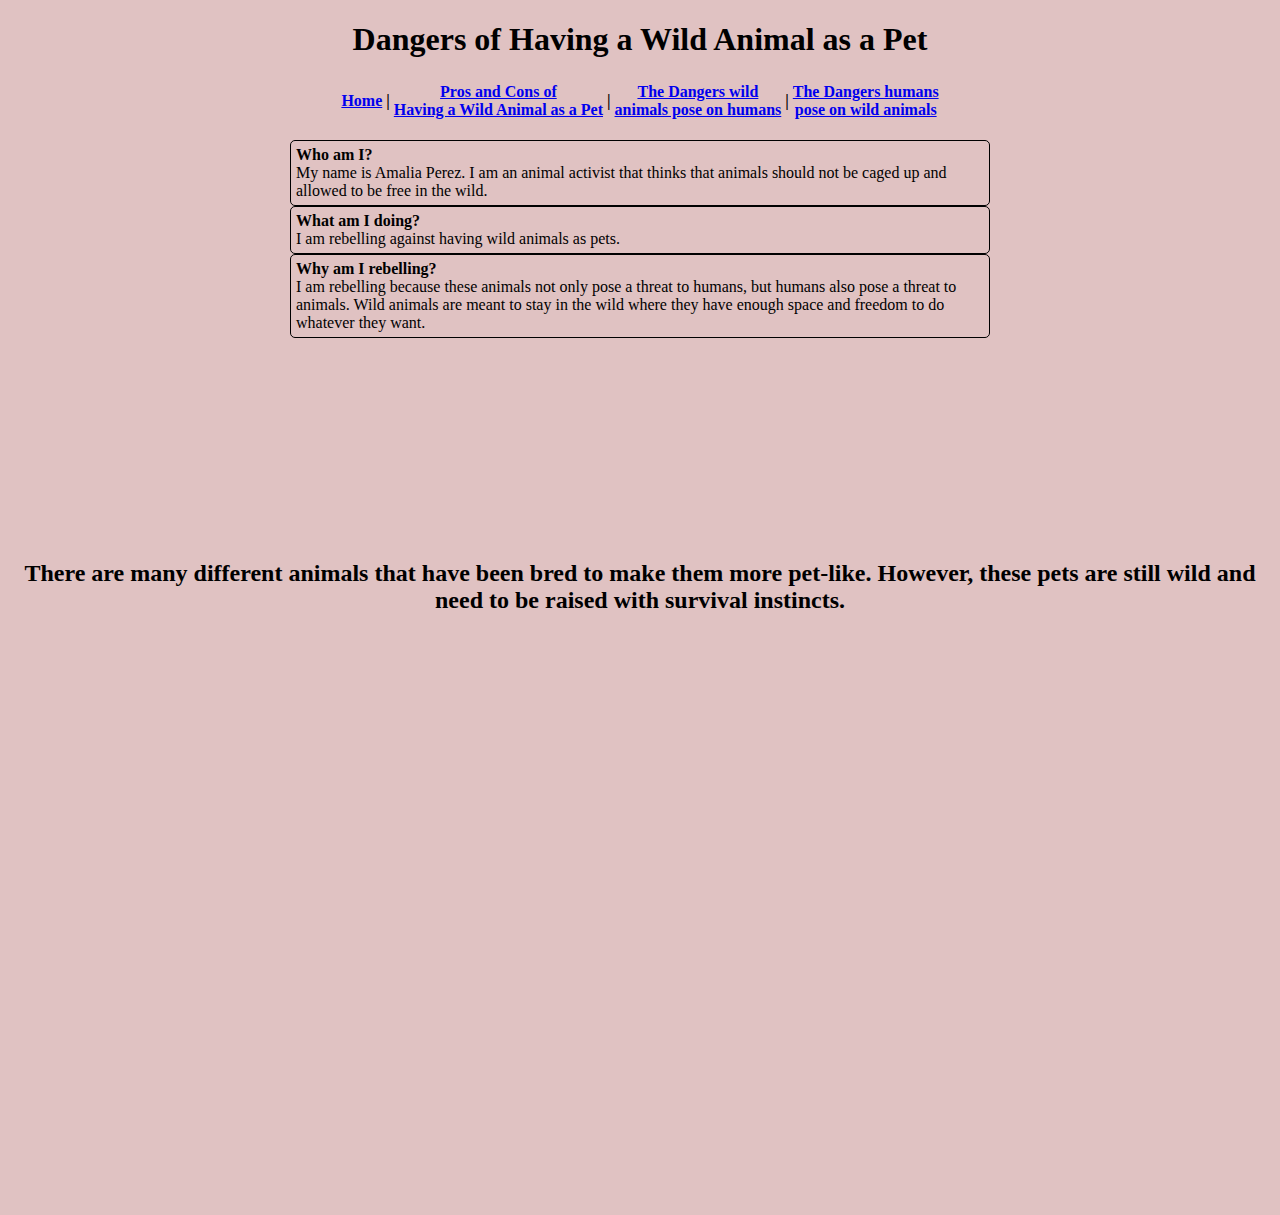
<file: index.html>
<!DOCTYPE html>
<html>
	<head>
		<title>Homepage</title>
		<link href="style.css" type="text/css" rel="stylesheet"/>
	</head>
	
	<body>
		<h1>Dangers of Having a Wild Animal as a Pet</h1>
		
		<table class="table1">
			<tr>
				<th><a href="index.html">Home</a></th>
				<th>|</th>
				<th><a href="page2.html">Pros and Cons of<br>			Having a Wild Animal as a Pet</th>
				<th>|</th>
				<th><a href="page3.html">The Dangers wild<br> 		animals pose on humans</th>
				<th>|</th>
				<th><a href="page4.html">The Dangers humans<br>
						pose on wild animals</th>
		</table>
	<br>
		<div class="grid1">
		<div class="box1">
			<div class="box a"><b>Who am I?</b>
				<br>My name is Amalia Perez. I am an animal activist that 
					thinks that animals should not be caged up and 
					allowed to be free in the wild.
			</div>
				
			<div class="box b"><b>What am I doing?</b>
				<br>I am rebelling against having wild animals as 
					pets.
			</div>
			
			<div class="box c"><b>Why am I rebelling?</b>
				<br>I am rebelling because these animals not only pose a threat to humans, but humans also pose a threat to animals. Wild animals are meant to stay in the wild where they have enough space and freedom to do whatever they want.
			</div>
		</div>
		</div>

		<h2>There are many different animals that have been bred to make them more pet-like. However, these pets are still wild and need to be raised with survival instincts.</h2>
		
		<center>
				<iframe src="https://docs.google.com/presentation/d/e/2PACX-1vRYo7PwqFQ-aw0onxd6s-feThzTWyFn1ndLwN1hpzDF9cO1tXhGHHKCnluIbkHajh9FIpKXRoDQB8JF/embed?start=true&loop=true&delayms=3000" frameborder="0" width="960" height="569" allowfullscreen="true" mozallowfullscreen="true" webkitallowfullscreen="true"></iframe>
		</center>
</file>
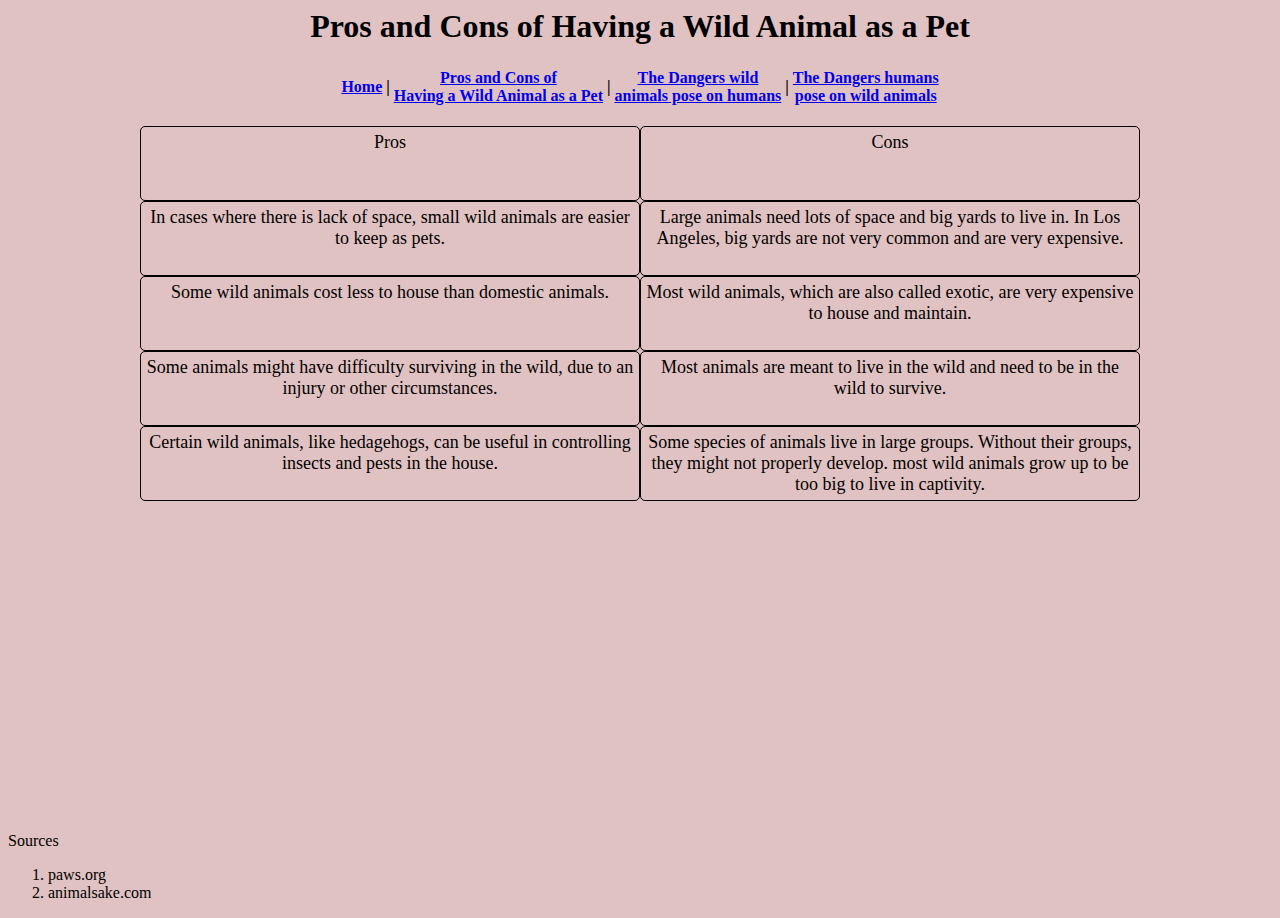
<file: page2.html>
<html>

	<head>
		<title>Pros and Cons</title>
		<link href="style.css" type="text/css" rel="stylesheet"/>
	</head>
	
	<body>
		<h1>Pros and Cons of Having a Wild Animal as a Pet</h1>
		
		<table class="table1">
			<tr>
				<th><a href="index.html">Home</a></th>
				<th>|</th>
				<th><a href="page2.html">Pros and Cons of<br>			Having a Wild Animal as a Pet</th>
				<th>|</th>
				<th><a href="page3.html">The Dangers wild<br> 		animals pose on humans</th>
				<th>|</th>
				<th><a href="page4.html">The Dangers humans<br>
						pose on wild animals</th>
		</table>
		<br>
		
		<center>
		<div class="grid2">
	
			<div class="box a">Pros</div>
			
			<div class="box a">Cons</div>
			
			<div class="box b">In cases where there is lack of space, small wild animals are easier to keep as pets.</div> 
			
			<div class="box c">Large animals need lots of space and big yards to live in. In Los Angeles, big yards are not very common and are very expensive.</div>
			
			<div class="box b">Some wild animals cost less to house than domestic animals.</div>
			
			<div class="box c">Most wild animals, which are also called exotic, are very expensive to house and maintain.</div>
			
			<div class="box b">Some animals might have difficulty surviving in the wild, due to an injury or other circumstances.</div>
			
			<div class="box c">Most animals are meant to live in the wild and need to be in the wild to survive.</div>
			
			<div class="box b">Certain wild animals, like hedagehogs, can be useful in controlling insects and pests in the house.</div>
			
			<div class="box c">Some species of animals live in large groups. Without their groups, they might not properly develop. most wild animals grow up to be too big to live in captivity.</div>

		</center>
		
		<br>
			
			
			
			<br>
			
			
			<br>
			
			</br>
			<br>
			<p>Sources</p>
				<ol>
					<li>paws.org</li>
					<li>animalsake.com</li>
				</ol>
</file>
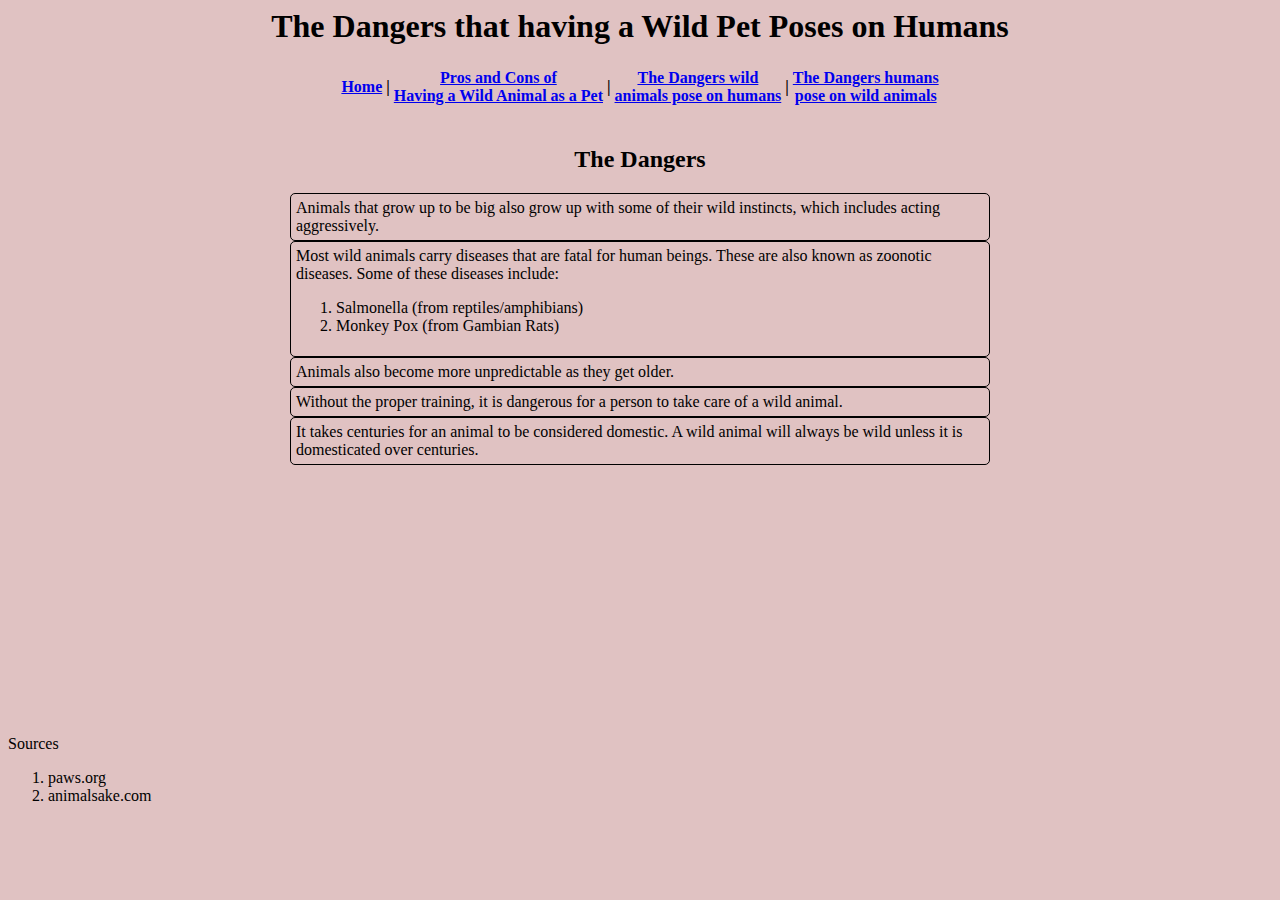
<file: page3.html>
<html>

	<head>
		<title>Dangers on Humans</title>
		<title></title>
		<link href="style.css" type="text/css" rel="stylesheet"/>
	</head>
	
	<body>
		<h1>The Dangers that having a Wild Pet Poses on Humans</h1>
		
		<table class="table1">
			<tr>
				<th><a href="index.html">Home</a></th>
				<th>|</th>
				<th><a href="page2.html">Pros and Cons of<br>			Having a Wild Animal as a Pet</th>
				<th>|</th>
				<th><a href="page3.html">The Dangers wild<br> 		animals pose on humans</th>
				<th>|</th>
				<th><a href="page4.html">The Dangers humans<br>
						pose on wild animals</th>
		</table>
		<br>
	
		<h2>The Dangers</h2>
			<div class="grid3">
			<div class="box1">
				<div class="box a">Animals that grow up to be big also grow up with some of their wild instincts, which includes acting aggressively.</div>
				<div class="box b">Most wild animals carry diseases that are fatal for human beings. These are also known as zoonotic diseases. Some of these diseases include:<br> 
					<ol>
						<li>Salmonella (from reptiles/amphibians)</li>
						<li>Monkey Pox (from Gambian Rats)</li>
					</ol></div>
				<div class="box c">Animals also become more unpredictable as they get older.</div>
				<div class="box d">Without the proper training, it is dangerous for a person to take care of a wild animal.</div>
				<div class="box e">It takes centuries for an animal to be considered domestic. A wild animal will always be wild unless it is domesticated over centuries.</div>
				
			</div>
			</div>
			
			
			<br>
			</br>
			
			
			<br>
			
			
			<br>
			
			</br>
			<br>
			
			</br>
			<p>Sources</p>
				<ol>
					<li>paws.org</li>
					<li>animalsake.com</li>
				</ol>
</file>
<file: style.css>
body{
	background-color:#e0c2c2;
}

h1{
	text-align: center;
	font-family: Times New Roman;
}

 .table1{
	font-size:;
	font-weight: normal;
	text-align: center;
	Margin-left:auto;
	Margin-right:auto;
}

.grid1{
	display:grid;
	height: 400px;
	width: 700px;
	grid-template-rows: 70px 70px 90px;
	grid-row-gap: 5px;
	margin: auto;
}

.box{
	border: groove black 1px ;
	color: black;
    border-radius: 5px;
	padding: 5px;
}

.grid2{
	display:grid;
	height: 600px;
	width: 1000px;
	grid-template-columns: 500px 500px;
	grid-template-rows: repeat(5,75px);
	font-size: 18px;

}

h2{
	text-align: center;
}

.grid3{
	display:grid;
	height: 400px;
	width: 700px;
	grid-template-rows: 60px 70px 80px 90px;
	grid-row-gap: 5px;
	margin: auto;
}
</file>
